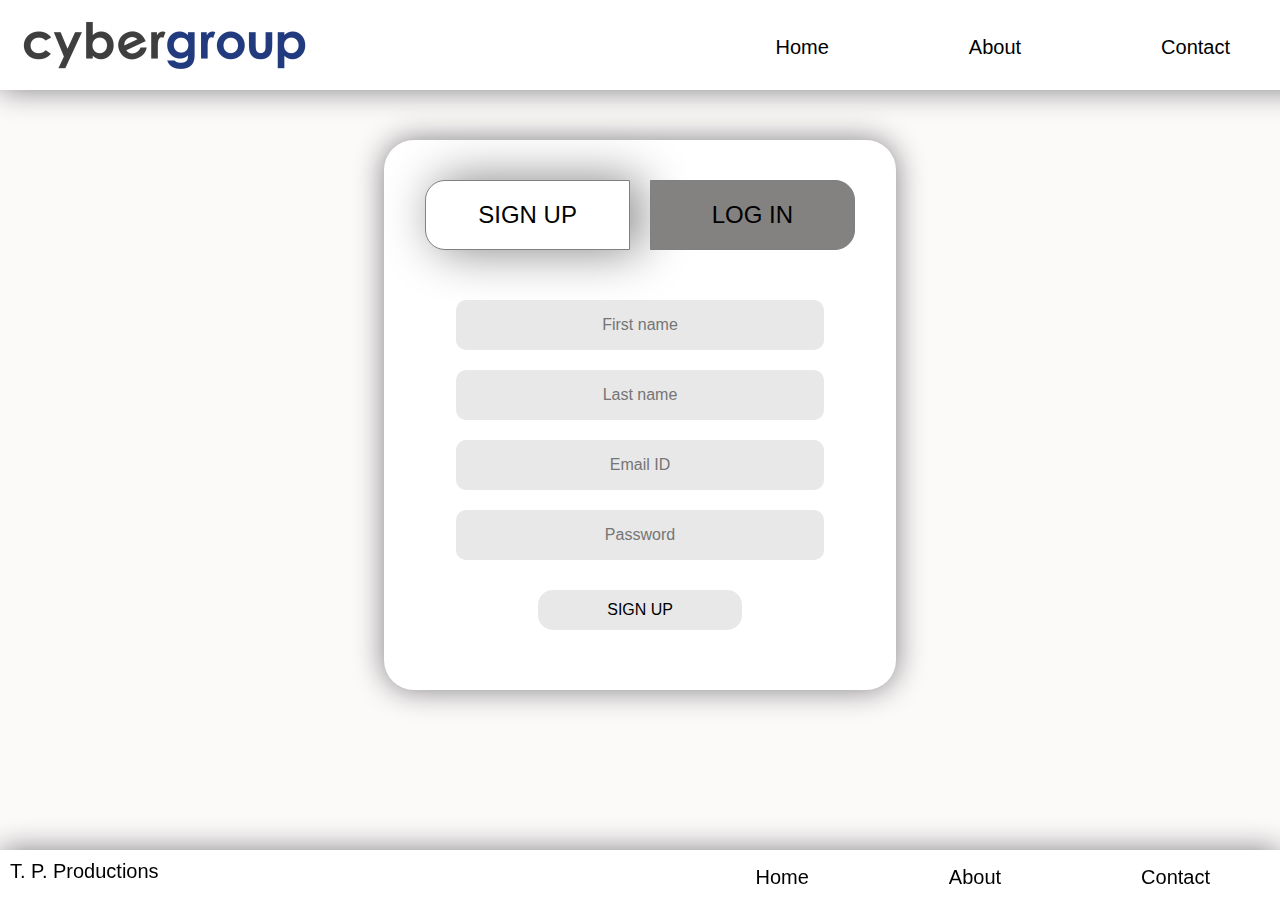
<file: index.html>
<!DOCTYPE html>
<html lang="en">
<head>
    <meta charset="UTF-8">
    <meta name="viewport" content="width=device-width, initial-scale=1.0">
    <link rel =stylesheet type = "text/css" href = "index.css" media="screen">
    <title>Sign UP</title>
    <script src = "index.js"> </script>
</head>
<body>
    <header>
        <img src="cybergroup-logo.png">
        <nav>
            <ul>
                <li><a href="login.html" >Home</a></li>
                <li><a href="#" >About</a></li>
                <li><a href="#" >Contact</a></li>

            </ul>
        </nav>
    </header>
    <section>
        <div id ="pop">
            <div id ="hgroup">
                <!--<div id="sign">SIGN UP</div>-->
                <input type="button" id = "sign" value = "SIGN UP" class =  />
                <input type="button" id = "log" value = "LOG IN" onclick="window.location.href='login.html'" />
            </div>
            <form name="myForm" method="post">
                <!--<h3>Firstname: </h3>-->
                <input type = "text" name = "firstname" placeholder = "First name" id = "fname">

                <!--<h3>Lastname: </h3>-->
                <input type = "text" name = "Lastname" placeholder = "Last name" id = "lname">

                <!--<h3>Email id: </h3>-->
                <input type = "text" name = "email" placeholder = "Email ID" id = "email">

                <!--<h3>Password: </h3>-->
                <input type = "password" name = "password" placeholder = "Password" id = "password">

                <input type="button" value=" SIGN UP " id = "button" onclick="myfunc()" />
            </form>
        </div>
    </section>
    <footer>
        <div id="copyright"> T. P. Productions </div>
        <nav>
            <ul>
                <li><a href="login.html" >Home</a></li>
                <li><a href="#" >About</a></li>
                <li><a href="#" >Contact</a></li>

            </ul>
        </nav>
    </footer>
</body>
</html>
</file>
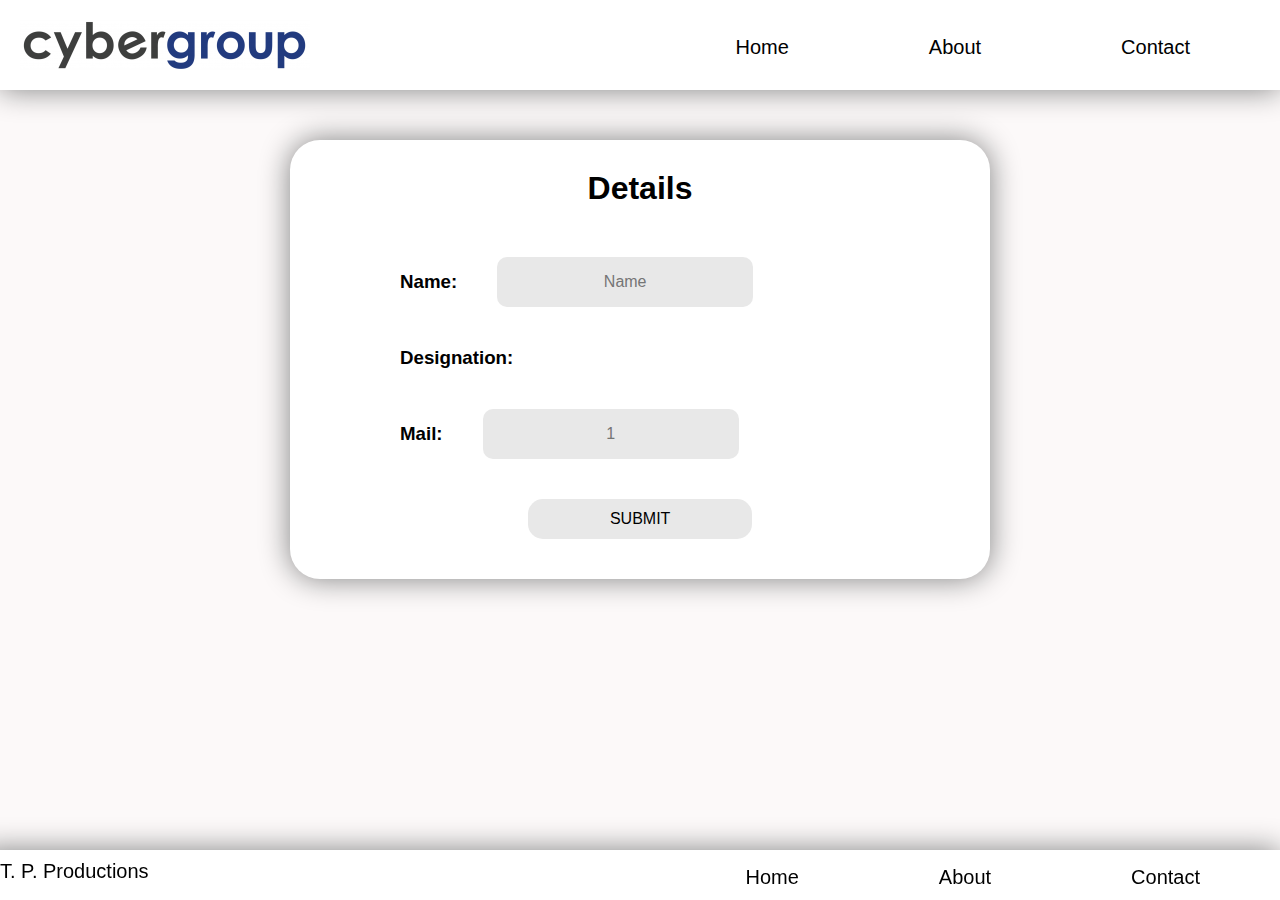
<file: DataEntry.html>
<!DOCTYPE html>
<html lang="en">
<head>
    <meta charset="UTF-8">
    <meta name="viewport" content="width=device-width, initial-scale=1.0">
    <link rel =stylesheet type = "text/css" href = "DataEntry.css" media="screen">
    <title>Data Entry</title>
    <script src="https://ajax.googleapis.com/ajax/libs/jquery/3.3.1/jquery.min.js"></script>
   
    <script src = "DataEntry.js"></script>
</head>
<body>
<header>
    <img src="cybergroup-logo.png">
    <nav>
        <ul>
            <li><a href="login.html" >Home</a></li>
            <li><a href="#" >About</a></li>
            <li><a href="#" >Contact</a></li>

        </ul>
    </nav>
</header>
<div id ="pop">

    <h1> Details </h1>
    <form name="myForm" method="post">

        <div class = "entry">
            <h3> Name: </h3>
            <input type = "text" name = "Name" placeholder = "Name" id = "name" required>
        </div>

<!--
        <div class = "entry">

            <h3> Employee Code: </h3>
            <input type = "number" name = "code" placeholder = "012" id = "code" required>
        </div>
        -->
        <div class = "entry">


            <h3> Designation: </h3>
            <div id="dropdown"></div>
      
       </div>
        <div class = "entry">

            <h3> Mail: </h3>
            <input type = "text" name = "mail" placeholder = "1" id = "mail" required>
        </div>


        <input type="button" value=" SUBMIT " id = "button" onclick="myfunc()" />

    </form>
</div>


<footer>
    <div id="copyright"> T. P. Productions </div>
    <nav>
        <ul>
            <li><a href="login.html" >Home</a></li>
            <li><a href="#" >About</a></li>
            <li><a href="#" >Contact</a></li>

        </ul>
    </nav>
</footer>
</body>
</html>
</file>
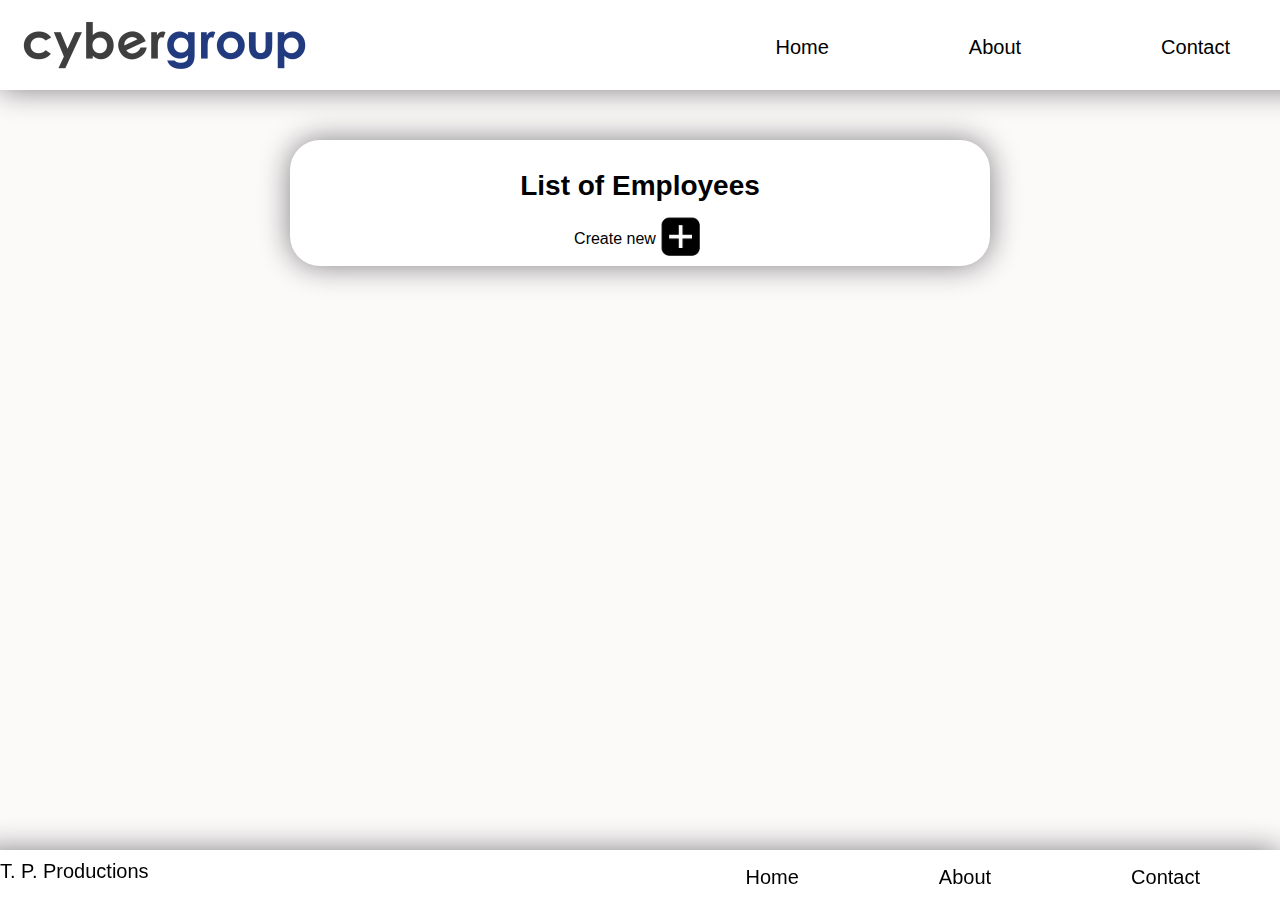
<file: dataList3.html>
<!DOCTYPE html>
<html lang="en">
<head>
    <meta charset="UTF-8">
    <meta name="viewport" content="width=device-width, initial-scale=1.0">
    <link rel =stylesheet type = "text/css" href = "DataList3.css" media="screen">
    <title>Data List</title>
    <script src="https://ajax.googleapis.com/ajax/libs/jquery/3.3.1/jquery.min.js"></script>
   
</head>
<body>
<header id="body">
    <img src="cybergroup-logo.png">
    <nav>
        <ul>
            <li><a href="login.html" >Home</a></li>
            <li><a href="#" >About</a></li>
            <li><a href="#" >Contact</a></li>

        </ul>
    </nav>
</header>
<div id="pop2">
    <h1> Edit details of Employee </h1>

    <table id = "data_edit">
        
        <tr>
            <th>Employee Code</th>
            <th>Name </th>
            <th>Designation</th>
            <th>Email</th>
        </tr>
        <tr>
            <td id = "code2"></td>
            <td><input type = "text" name = "Name" id = "name2" > </td>
<!--            <td><input type = "number" name = "Designation" id = "desig2"> </td>-->
            <td id = "dropdown"> </td>
            <td><input type = "text" name = "mail"  id = "mail2"> </td>
            
        </tr>
    </table>
    <button id = "update" onclick = "updatemethod()">Update</button>
</div>

<div id ="pop">

    <h1> List of Employees </h1>
    <div id = "Addnew">Create new<a href="DataEntry.html"><img src="add.png" id = "addimg" width="50" height="50"></a></div>
</div>


<footer>
    <div id="copyright"> T. P. Productions </div>
    <nav>
        <ul>
            <li><a href="login.html" >Home</a></li>
            <li><a href="#" >About</a></li>
            <li><a href="#" >Contact</a></li>
        </ul>
    </nav>
</footer>
 <script src="DataList3.js"></script>
</body>
</html>
</file>
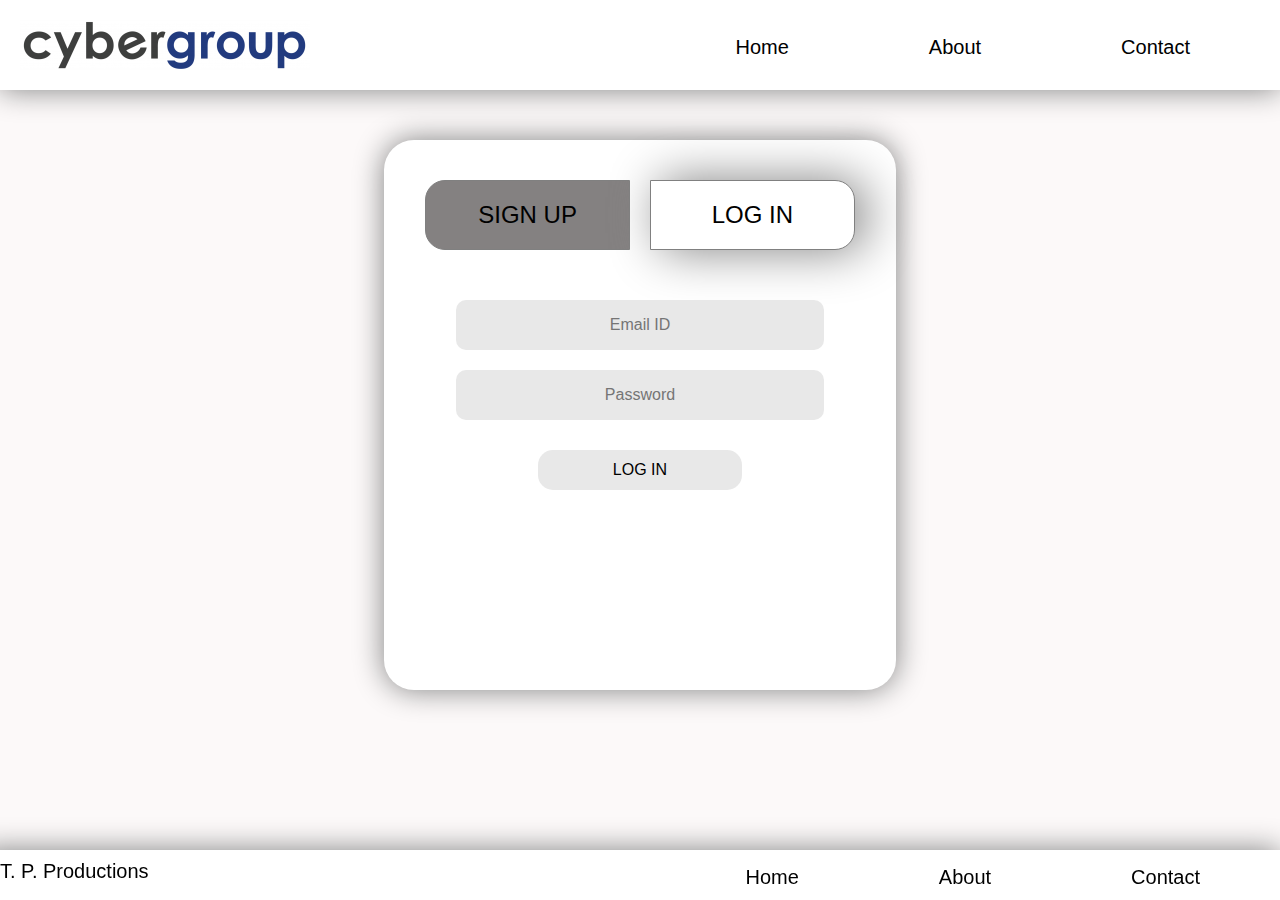
<file: login.html>
<!DOCTYPE html>
<html lang="en">
<head>
    <meta charset="UTF-8">
    <meta name="viewport" content="width=device-width, initial-scale=1.0">
    <link rel =stylesheet type = "text/css" href = "login.css" media="screen">
    <title>Sign UP</title>
    <script src = "login.js"></script>
</head>
<body>
<header>
    <img src="cybergroup-logo.png">
    <nav>
        <ul>
            <li><a href="#" >Home</a></li>
            <li><a href="#" >About</a></li>
            <li><a href="#" >Contact</a></li>

        </ul>
    </nav>
</header>
<section>
    <div id ="pop">

        <div id ="hgroup">
            <input type="button" id = "sign" value = "SIGN UP" onclick="window.location.href='index.html'" />
            <input type="button" id = "log" value = "LOG IN"  />
        </div>
        <form>

            <!--<h3>Email id: </h3>-->
            <input type = "text" name = "email" placeholder = "Email ID" id = "name">

            <!--<h3>Password: </h3>-->
            <input type = "password" name = "password" placeholder = "Password" id = "password">

            <input type="button" value=" LOG IN " id = "button" onclick="myfunc()" />
        </form>
    </div>
</section>
<footer>
    <div id="copyright"> T. P. Productions </div>
    <nav>
        <ul>
            <li><a href="#" >Home</a></li>
            <li><a href="#" >About</a></li>
            <li><a href="#" >Contact</a></li>

        </ul>
    </nav>
</footer>
</body>
</html>
</file>
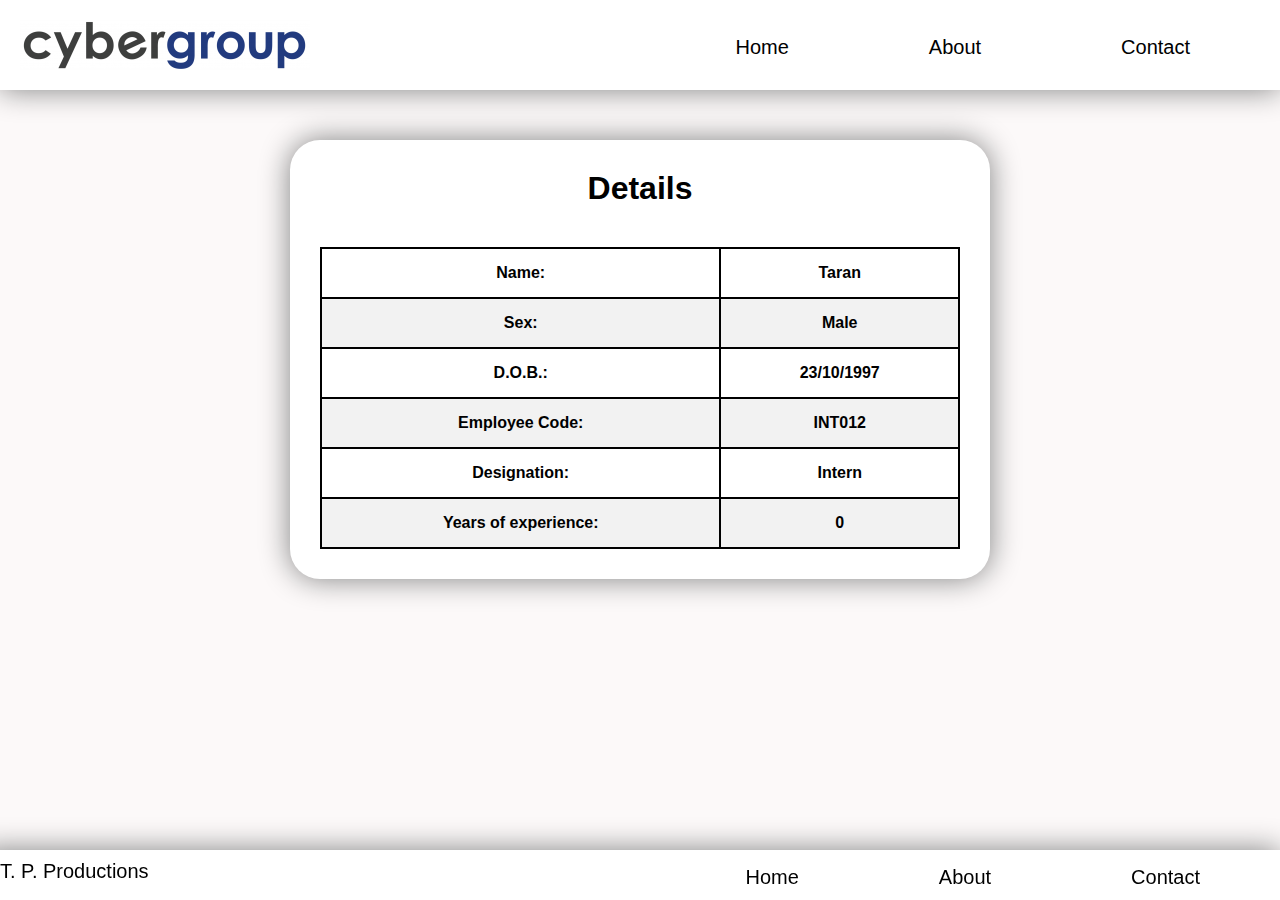
<file: retreive.html>
<!DOCTYPE html>
<html lang="en">
<head>
    <meta charset="UTF-8">
    <meta name="viewport" content="width=device-width, initial-scale=1.0">
    <link rel =stylesheet type = "text/css" href = "retreive.css" media="screen">
    <title>Retreive details</title>
</head>
<body>
<header>
    <img src="cybergroup-logo.png">
    <nav>
        <ul>
            <li><a href="DataList.html" >Home</a></li>
            <li><a href="#" >About</a></li>
            <li><a href="#" >Contact</a></li>

        </ul>
    </nav>
</header>
<div id ="pop">

    <h1> Details </h1>
    
     <table  class="calc_table" >
        
        <tr>
            <th>Name:</th>
            <th>Taran</th>
        </tr>
        <tr>
            <th>Sex:</th>
            <th>Male</th>
        </tr>
         <tr>
            <th>D.O.B.:</th>
            <th>23/10/1997</th>
        </tr>
         <tr>
            <th>Employee Code:</th>
            <th>INT012</th>
        </tr>
        <tr>
            <th>Designation:</th>
            <th>Intern</th>
        </tr>
        <tr>
            <th>Years of experience:</th>
            <th>0</th>
        </tr>
      
    </table>

</div>


<footer>
    <div id="copyright"> T. P. Productions </div>
    <nav>
        <ul>
            <li><a href="DataList.css" >Home</a></li>
            <li><a href="#" >About</a></li>
            <li><a href="#" >Contact</a></li>

        </ul>
    </nav>
</footer>
</body>
</html>
</file>
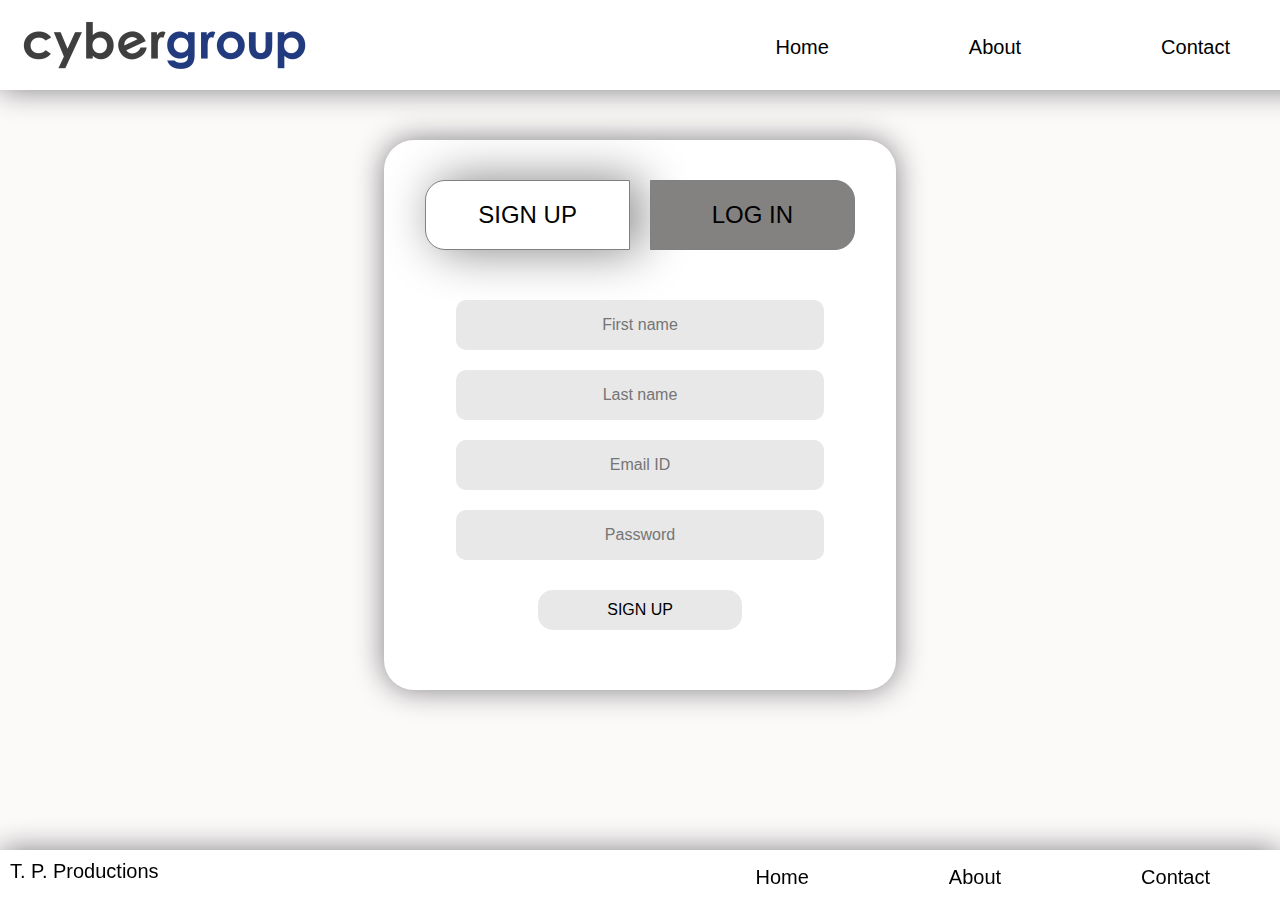
<file: signup.html>
<!DOCTYPE html>
<html lang="en">
<head>
    <meta charset="UTF-8">
    <meta name="viewport" content="width=device-width, initial-scale=1.0">
    <link rel =stylesheet type = "text/css" href = "signup.css" media="screen">
    <title>Sign UP</title>
    <script src = "signup.js"> </script>
</head>
<body>
    <header>
        <img src="cybergroup-logo.png">
        <nav>
            <ul>
                <li><a href="login.html" >Home</a></li>
                <li><a href="#" >About</a></li>
                <li><a href="#" >Contact</a></li>

            </ul>
        </nav>
    </header>
    <section>
        <div id ="pop">
            <div id ="hgroup">
                <!--<div id="sign">SIGN UP</div>-->
                <input type="button" id = "sign" value = "SIGN UP" class =  />
                <input type="button" id = "log" value = "LOG IN" onclick="window.location.href='login.html'" />
            </div>
            <form name="myForm" method="post">
                <!--<h3>Firstname: </h3>-->
                <input type = "text" name = "firstname" placeholder = "First name" id = "fname">

                <!--<h3>Lastname: </h3>-->
                <input type = "text" name = "Lastname" placeholder = "Last name" id = "lname">

                <!--<h3>Email id: </h3>-->
                <input type = "text" name = "email" placeholder = "Email ID" id = "email">

                <!--<h3>Password: </h3>-->
                <input type = "password" name = "password" placeholder = "Password" id = "password">

                <input type="button" value=" SIGN UP " id = "button" onclick="myfunc()" />
            </form>
        </div>
    </section>
    <footer>
        <div id="copyright"> T. P. Productions </div>
        <nav>
            <ul>
                <li><a href="login.html" >Home</a></li>
                <li><a href="#" >About</a></li>
                <li><a href="#" >Contact</a></li>

            </ul>
        </nav>
    </footer>
</body>
</html>
</file>
<file: index.css>
*{

    margin: 0;
    padding: 0;
    border: 0;
}
body{

    font-family: Helvetica, Comic Sans MS;
    background-color: #fcf9f9;
}
header{
    width: 100%;
    box-shadow: 0px 0px 30px grey;
    display: flex;
    flex-direction: row;
    justify-content: space-between;
    overflow: hidden;
    padding: 20px;
    background-color: white;
}
header nav{
    font-size: 20px;
}
section{
    background-color: #fcf9f9;
    padding-top: 0;
    margin-top: 0;
}

footer{
    width: 100%;
    background-color: white;
    box-shadow: 0px 0px 30px grey;
    display: flex;
    flex-direction: row;
    justify-content: space-between;
    font-size: 20px;
    position: fixed;
    bottom: 0;
    right: 0;
}
footer nav{
    height: 50px;
}

h1{
    font-size: 32px ;
    padding-top: 30px;
    padding-bottom: 20px;
    margin-bottom: 10px;
    text-align: center;
    border-radius: 30px 30px 0 0 ;
}
#hgroup{

    padding-top: 30px;
    padding-bottom: 20px;
    margin-bottom: 10px;
    text-align: center;
    display: flex;
    flex-direction: row;
    justify-content: center;
}
#sign{
    height: 70px;
    font-size: 24px;
    background-color: white;
    width: 40%;
    padding: 10px;
    border: 1px solid grey;
    border-radius: 20px 0 0 20px;
    box-shadow: 10px 0px 50px grey;
}

#log{

    height: 70px;
    font-size: 24px;
    background-color: #848181;
    width: 40%;
    padding: 10px;
    border: 1px solid grey;
    border-radius: 0 20px 20px 0;

}
ul{
    list-style-type: none;
}
li{
    float: left;
    margin-top: 16px;
    margin-left: 70px;
    margin-right: 70px;
}
#pop{

    background-color: white;
    width: 40%;
    height: 550px;
    margin: 50px auto;
    box-shadow: 0px 0px 30px grey;
    border-radius: 30px;
}
a{
    color: black;
    text-decoration: none ;
}
h3{
    margin: 10px;
}
form{
    width: 80%;
    margin-right: auto;
    margin-left: auto;
    display: flex;
    flex-direction: column;
    align-items: center;

}
input{
    border: 0px;
    width:80%;
    text-align: center;
    height: 50px;
    margin: 10px;
    padding: 0 20px;
    font-size: 16px;
    border-radius: 10px ;
    background-color: #e8e8e8;

}
#button{
    width: 50%;
    height: 40px;
    margin: 20px;
    font-size: 16px;
    border-radius: 15px ;
    background-color: #e8e8e8;
}

#copyright{
    padding:10px;
}
</file>
<file: DataEntry.css>
*{
    margin: 0;
    padding: 0;
    border: 0;
}
body{

    font-family: Helvetica, Comic Sans MS;
    background-color: #fcf9f9;
}
header{
    box-shadow: 0px 0px 30px grey;
    display: flex;
    flex-direction: row;
    justify-content: space-between;
    overflow: hidden;
    padding: 20px;
    background-color: white;
}

#pop{

    background-color: white;
    width: 700px;
    margin: 50px auto;
    box-shadow: 0px 0px 30px grey;
    border-radius: 30px;
    display: flex;
    flex-direction: column;

}

footer{
    width: 100%;
    background-color: white;
    box-shadow: 0px 0px 30px grey;
    padding: 0px 10px;
    display: flex;
    flex-direction: row;
    justify-content: space-between;
    font-size: 20px;
    position: fixed;
    bottom: 0;
    right: 0;
}
header nav{
    font-size: 20px;
}
footer nav{
    height: 50px;
}
h1{
    font-size: 32px;
    padding: 30px 0 10px 0;
    text-align: center;
    border-radius: 30px 30px 0 0 ;
}
ul{
    list-style-type: none;
}
li{
    float: left;
    margin-top: 16px;
    margin-left: 70px;
    margin-right: 70px;
}

form{
    width: 80%;
    margin: 20px auto;
    display: flex;
    flex-direction: column;
    /*align-items: center;*/
    justify-content: space-evenly;
}

input{
    border: 0px;
    max-width:80%;
    min-width: 40%;
    text-align: center;
    height: 50px;
    margin: 10px;
    padding: 0 20px;
    font-size: 16px;
    border-radius: 10px ;
    background-color: #e8e8e8;
}

a{
    color: black;
    text-decoration: none ;
}
#button{
    width: 30%;
    height: 40px;
    margin: 20px auto;
    font-size: 16px;
    border-radius: 15px ;
    background-color: #e8e8e8;
}

#copyright{
    padding:10px;
}
h3{
    margin: 10px 30px;
}

.entry{
/*    display: inline-block;*/
    display: flex;
    flex-direction: row;
    justify-content: flex-start;
    align-items: center;
    padding: 10px;
}

select{
    margin-left: auto;
    margin-right: auto;
    width: 150px;
    height: 50px;
    font-size: 16px;
    padding: 5px;
    background-color: #e8e8e8;
    text-align: center;
    border-radius: 15px ;
}
</file>
<file: DataList3.css>
*{
    margin: 0;
    padding: 0;
    border: 0;
}
body{

    font-family: Helvetica, Comic Sans MS;
    background-color: #fcf9f9;
}
header{
    width: 100%;
    box-shadow: 0px 0px 30px grey;
    display: flex;
    flex-direction: row;
    justify-content: space-between;
    overflow: hidden;
    padding: 20px;
    background-color: white;
}

#Addnew{
    display: flex;
    flex-direction: row;
    justify-content: center;
    align-items: center;
}
#pop, #pop2{
    background-color: white;
    width: 700px;
    margin: 50px auto;
    box-shadow: 0px 0px 30px grey;
    border-radius: 30px;
    display: flex;
    flex-direction: column;

}
footer{
    width: 100%;
    background-color: white;
    box-shadow: 0px 0px 30px grey;
    padding: 0px 10px;
    display: flex;
    flex-direction: row;
    justify-content: space-between;
    font-size: 20px;
    position: fixed;
    bottom: 0;
    right: 0;
}
header nav{
    font-size: 20px;
}
footer nav{
    height: 50px;
}
#addimg{
    align-self: center;
    margin-left: auto;
    margin-right: auto;
}
h1{
    font-size: 28px;
    padding: 30px 0 10px 0;
    text-align: center;
    border-radius: 30px 30px 0 0 ;
}
ul{
    list-style-type: none;
}
li{
    float: left;
    margin-top: 16px;
    margin-left: 70px;
    margin-right: 70px;
}
a{
    color: black;
    text-decoration: none ;
}


.one:hover{
    background-color: #e2e0e0;
}

p{
    text-align: center;
}

#copyright{
    padding:10px;
}

table{
    margin: 30px;
    border-collapse: collapse;
    text-align: center;
}
tr:nth-child(odd) {
    background-color: #f2f2f2;
}

tr,td,th{ 
    padding: 20px;
    border: 2px solid black;
    
}

td img{
    padding: 0 5px;
    width: 20px;
}

input, select{
    width:90%;
    text-align: center;
/*    background-color: #f2f2f2;*/
    height: 30px;
}

#update{
    width: 30%;
    height: 40px;
    margin: 20px auto;
    border-radius: 10px;
}
</file>
<file: login.css>
*{

    margin: 0;
    padding: 0;
    border: 0;
}
body{

    font-family: Helvetica, Comic Sans MS;
    background-color: #fcf9f9;
}
header{
    box-shadow: 0px 0px 30px grey;
    display: flex;
    flex-direction: row;
    justify-content: space-between;
    overflow: hidden;
    padding: 20px;
    background-color: white;
}
header nav{
    font-size: 20px;
}
section{
    background-color: #fcf9f9;
    padding-top: 0;
    margin-top: 0;
}

footer{
    width: 100%;
    background-color: white;
    box-shadow: 0px 0px 30px grey;
    padding: 0px 10px;
    display: flex;
    flex-direction: row;
    justify-content: space-between;
    font-size: 20px;
    position: fixed;
    bottom: 0;
    right: 0;
}
footer nav{
    height: 50px;
}

h1{
    font-size: 32px ;
    padding-top: 30px;
    padding-bottom: 20px;
    margin-bottom: 10px;
    text-align: center;
    border-radius: 30px 30px 0 0 ;
}
#hgroup{

    padding-top: 30px;
    padding-bottom: 20px;
    margin-bottom: 10px;
    text-align: center;
    display: flex;
    flex-direction: row;
    justify-content: center;
}
#sign{
    height: 70px;
    font-size: 24px;
    background-color: #848181;
    width: 40%;
    padding: 10px;
    border: 1px solid grey;
    border-radius: 20px 0 0 20px;

}

#log{

    height: 70px;
    font-size: 24px;
    background-color: white;
    width: 40%;
    padding: 10px;
    border: 1px solid grey;
    border-radius: 0 20px 20px 0;
    box-shadow: 10px 0px 50px grey;
}


ul{
    list-style-type: none;
}
li{
    float: left;
    margin-top: 16px;
    margin-left: 70px;
    margin-right: 70px;
}
#pop{

    background-color: white;
    width: 40%;
    height: 550px;
    margin: 50px auto;
    box-shadow: 0px 0px 30px grey;
    border-radius: 30px;
}
a{
    color: black;
    text-decoration: none ;
}
h3{
    margin: 10px;
}
form{
    width: 80%;
    margin-right: auto;
    margin-left: auto;
    display: flex;
    flex-direction: column;
    align-items: center;

}
input{
    border: 0px;
    width:80%;
    text-align: center;
    height: 50px;
    margin: 10px;
    padding: 0 20px;
    font-size: 16px;
    border-radius: 10px ;
    background-color: #e8e8e8;

}
#button{
    width: 50%;
    height: 40px;
    margin: 20px;
    font-size: 16px;
    border-radius: 15px ;
    background-color: #e8e8e8;
}

#copyright{
    padding:10px;
}
</file>
<file: retreive.css>
*{
    margin: 0;
    padding: 0;
    border: 0;
}
body{

    font-family: Helvetica, Comic Sans MS;
    background-color: #fcf9f9;
}
header{
    box-shadow: 0px 0px 30px grey;
    display: flex;
    flex-direction: row;
    justify-content: space-between;
    overflow: hidden;
    padding: 20px;
    background-color: white;
}

#pop{

    background-color: white;
    width: 700px;
    margin: 50px auto;
    box-shadow: 0px 0px 30px grey;
    border-radius: 30px;
    display: flex;
    flex-direction: column;

}

footer{
    width: 100%;
    background-color: white;
    box-shadow: 0px 0px 30px grey;
    padding: 0px 10px;
    display: flex;
    flex-direction: row;
    justify-content: space-between;
    font-size: 20px;
    position: fixed;
    bottom: 0;
    right: 0;
}
header nav{
    font-size: 20px;
}
footer nav{
    height: 50px;
}
h1{
    font-size: 32px;
    padding: 30px 0 10px 0;
    text-align: center;
    border-radius: 30px 30px 0 0 ;
}
ul{
    list-style-type: none;
}
li{
    float: left;
    margin-top: 16px;
    margin-left: 70px;
    margin-right: 70px;
}
a{
    color: black;
    text-decoration: none ;
}

#copyright{
    padding:10px;
}


table{
    font-size: 16px;
    margin: 30px;
    border-collapse: collapse;
    padding: 20px;

}
tr:nth-child(even) {
    background-color: #f2f2f2;
}

td,th{ 
    padding: 15px;
    border: 2px solid black;
}
</file>
<file: signup.css>
*{

    margin: 0;
    padding: 0;
    border: 0;
}
body{

    font-family: Helvetica, Comic Sans MS;
    background-color: #fcf9f9;
}
header{
    width: 100%;
    box-shadow: 0px 0px 30px grey;
    display: flex;
    flex-direction: row;
    justify-content: space-between;
    overflow: hidden;
    padding: 20px;
    background-color: white;
}
header nav{
    font-size: 20px;
}
section{
    background-color: #fcf9f9;
    padding-top: 0;
    margin-top: 0;
}

footer{
    width: 100%;
    background-color: white;
    box-shadow: 0px 0px 30px grey;
    display: flex;
    flex-direction: row;
    justify-content: space-between;
    font-size: 20px;
    position: fixed;
    bottom: 0;
    right: 0;
}
footer nav{
    height: 50px;
}

h1{
    font-size: 32px ;
    padding-top: 30px;
    padding-bottom: 20px;
    margin-bottom: 10px;
    text-align: center;
    border-radius: 30px 30px 0 0 ;
}
#hgroup{

    padding-top: 30px;
    padding-bottom: 20px;
    margin-bottom: 10px;
    text-align: center;
    display: flex;
    flex-direction: row;
    justify-content: center;
}
#sign{
    height: 70px;
    font-size: 24px;
    background-color: white;
    width: 40%;
    padding: 10px;
    border: 1px solid grey;
    border-radius: 20px 0 0 20px;
    box-shadow: 10px 0px 50px grey;
}

#log{

    height: 70px;
    font-size: 24px;
    background-color: #848181;
    width: 40%;
    padding: 10px;
    border: 1px solid grey;
    border-radius: 0 20px 20px 0;

}
ul{
    list-style-type: none;
}
li{
    float: left;
    margin-top: 16px;
    margin-left: 70px;
    margin-right: 70px;
}
#pop{

    background-color: white;
    width: 40%;
    height: 550px;
    margin: 50px auto;
    box-shadow: 0px 0px 30px grey;
    border-radius: 30px;
}
a{
    color: black;
    text-decoration: none ;
}
h3{
    margin: 10px;
}
form{
    width: 80%;
    margin-right: auto;
    margin-left: auto;
    display: flex;
    flex-direction: column;
    align-items: center;

}
input{
    border: 0px;
    width:80%;
    text-align: center;
    height: 50px;
    margin: 10px;
    padding: 0 20px;
    font-size: 16px;
    border-radius: 10px ;
    background-color: #e8e8e8;

}
#button{
    width: 50%;
    height: 40px;
    margin: 20px;
    font-size: 16px;
    border-radius: 15px ;
    background-color: #e8e8e8;
}

#copyright{
    padding:10px;
}
</file>
